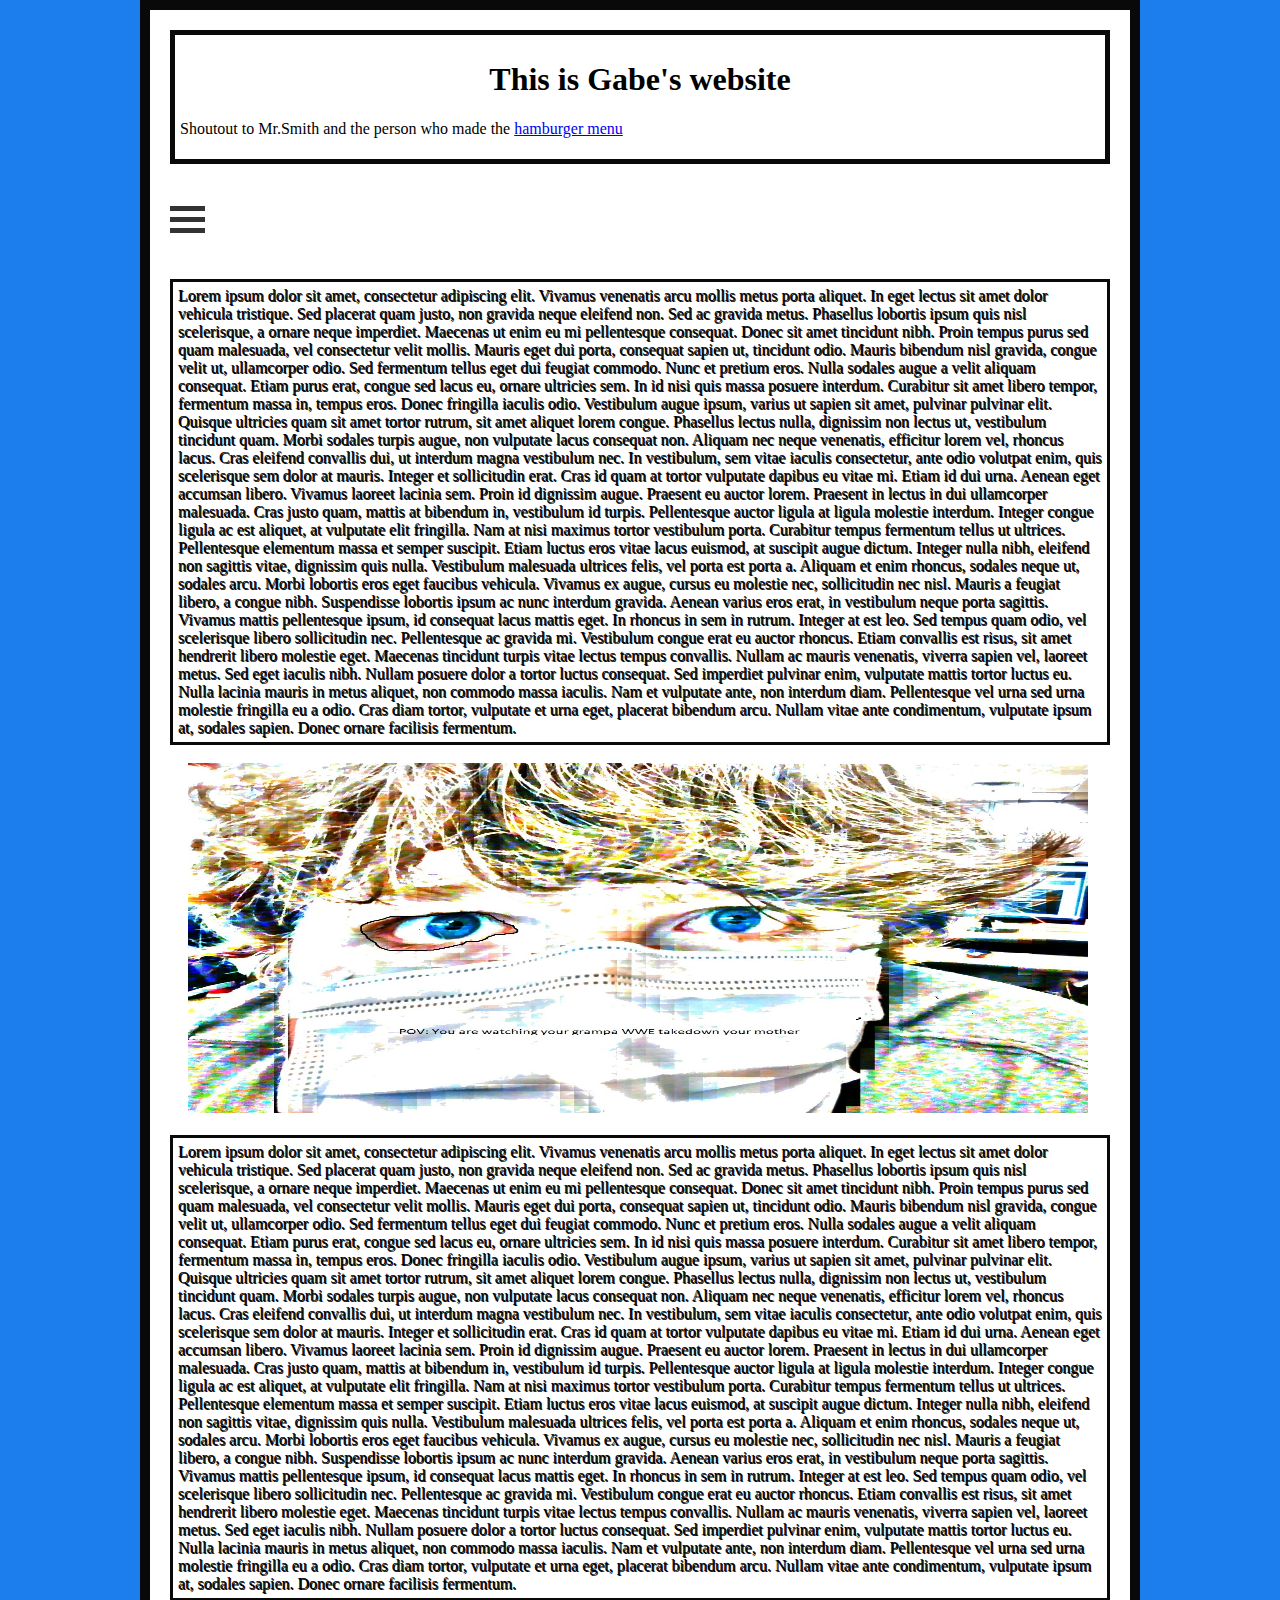
<file: index.html>
<!DOCTYPE html>
<html lang="en" dir="ltr">

<head>
  <meta charset="utf-8">
  <meta name="viewport" content="width=device-width, initial-scale=1">
  <title>Gabriel P.'s website</title>
  <script src="functions.js" charset="utf-8"></script>
  <link rel="stylesheet" href="css/style.css">
</head>

<body>
  <div id="content">
    <div id="headerBox">
      <h1>This is Gabe's website</h1>
      <p>Shoutout to Mr.Smith and the person who made the <a href="https://www.w3schools.com/howto/howto_css_menu_icon.asp">hamburger menu</a></p>
    </div>
    <div class="space">

    </div>
    <div id="hamburger" class="container" onclick="openNav()">
      <div class="bar1"></div>
      <div class="bar2"></div>
      <div class="bar3"></div>
    </div>
    <div id="linkMenu">
    <div class="linkBox">
      <a href="index.html">Home</a>
    </div>
    <div class="space">

    </div>
    <div class="linkBox">
      <a href="about.html">About</a>
    </div>
    <div class="space">
    </div>
    <div class="linkBox">
      <a href="www/index.html">Game</a>
    </div>
  </div>
  <div class="space">

  </div>
  <div class="blogBox">
    Lorem ipsum dolor sit amet, consectetur adipiscing elit. Vivamus venenatis arcu mollis metus porta aliquet. In eget lectus sit amet dolor vehicula tristique. Sed placerat quam justo, non gravida neque eleifend non. Sed ac gravida metus.
    Phasellus lobortis ipsum quis nisl scelerisque, a ornare neque imperdiet. Maecenas ut enim eu mi pellentesque consequat. Donec sit amet tincidunt nibh. Proin tempus purus sed quam malesuada, vel consectetur velit mollis. Mauris eget dui porta,
    consequat sapien ut, tincidunt odio. Mauris bibendum nisl gravida, congue velit ut, ullamcorper odio. Sed fermentum tellus eget dui feugiat commodo. Nunc et pretium eros. Nulla sodales augue a velit aliquam consequat. Etiam purus erat, congue
    sed lacus eu, ornare ultricies sem. In id nisi quis massa posuere interdum. Curabitur sit amet libero tempor, fermentum massa in, tempus eros.

    Donec fringilla iaculis odio. Vestibulum augue ipsum, varius ut sapien sit amet, pulvinar pulvinar elit. Quisque ultricies quam sit amet tortor rutrum, sit amet aliquet lorem congue. Phasellus lectus nulla, dignissim non lectus ut, vestibulum
    tincidunt quam. Morbi sodales turpis augue, non vulputate lacus consequat non. Aliquam nec neque venenatis, efficitur lorem vel, rhoncus lacus. Cras eleifend convallis dui, ut interdum magna vestibulum nec. In vestibulum, sem vitae iaculis
    consectetur, ante odio volutpat enim, quis scelerisque sem dolor at mauris. Integer et sollicitudin erat. Cras id quam at tortor vulputate dapibus eu vitae mi. Etiam id dui urna. Aenean eget accumsan libero.

    Vivamus laoreet lacinia sem. Proin id dignissim augue. Praesent eu auctor lorem. Praesent in lectus in dui ullamcorper malesuada. Cras justo quam, mattis at bibendum in, vestibulum id turpis. Pellentesque auctor ligula at ligula molestie
    interdum. Integer congue ligula ac est aliquet, at vulputate elit fringilla. Nam at nisi maximus tortor vestibulum porta. Curabitur tempus fermentum tellus ut ultrices. Pellentesque elementum massa et semper suscipit. Etiam luctus eros vitae
    lacus euismod, at suscipit augue dictum. Integer nulla nibh, eleifend non sagittis vitae, dignissim quis nulla. Vestibulum malesuada ultrices felis, vel porta est porta a. Aliquam et enim rhoncus, sodales neque ut, sodales arcu.

    Morbi lobortis eros eget faucibus vehicula. Vivamus ex augue, cursus eu molestie nec, sollicitudin nec nisl. Mauris a feugiat libero, a congue nibh. Suspendisse lobortis ipsum ac nunc interdum gravida. Aenean varius eros erat, in vestibulum
    neque porta sagittis. Vivamus mattis pellentesque ipsum, id consequat lacus mattis eget. In rhoncus in sem in rutrum. Integer at est leo.

    Sed tempus quam odio, vel scelerisque libero sollicitudin nec. Pellentesque ac gravida mi. Vestibulum congue erat eu auctor rhoncus. Etiam convallis est risus, sit amet hendrerit libero molestie eget. Maecenas tincidunt turpis vitae lectus
    tempus convallis. Nullam ac mauris venenatis, viverra sapien vel, laoreet metus. Sed eget iaculis nibh. Nullam posuere dolor a tortor luctus consequat. Sed imperdiet pulvinar enim, vulputate mattis tortor luctus eu. Nulla lacinia mauris in
    metus aliquet, non commodo massa iaculis. Nam et vulputate ante, non interdum diam. Pellentesque vel urna sed urna molestie fringilla eu a odio. Cras diam tortor, vulputate et urna eget, placerat bibendum arcu. Nullam vitae ante condimentum,
    vulputate ipsum at, sodales sapien. Donec ornare facilisis fermentum.
  </div>
  <div class="space">
<img src="img\betterHangUpThatComputerCall.jpg" alt="">
  </div>
  <div class="blogBox">
    Lorem ipsum dolor sit amet, consectetur adipiscing elit. Vivamus venenatis arcu mollis metus porta aliquet. In eget lectus sit amet dolor vehicula tristique. Sed placerat quam justo, non gravida neque eleifend non. Sed ac gravida metus.
    Phasellus lobortis ipsum quis nisl scelerisque, a ornare neque imperdiet. Maecenas ut enim eu mi pellentesque consequat. Donec sit amet tincidunt nibh. Proin tempus purus sed quam malesuada, vel consectetur velit mollis. Mauris eget dui porta,
    consequat sapien ut, tincidunt odio. Mauris bibendum nisl gravida, congue velit ut, ullamcorper odio. Sed fermentum tellus eget dui feugiat commodo. Nunc et pretium eros. Nulla sodales augue a velit aliquam consequat. Etiam purus erat, congue
    sed lacus eu, ornare ultricies sem. In id nisi quis massa posuere interdum. Curabitur sit amet libero tempor, fermentum massa in, tempus eros.

    Donec fringilla iaculis odio. Vestibulum augue ipsum, varius ut sapien sit amet, pulvinar pulvinar elit. Quisque ultricies quam sit amet tortor rutrum, sit amet aliquet lorem congue. Phasellus lectus nulla, dignissim non lectus ut, vestibulum
    tincidunt quam. Morbi sodales turpis augue, non vulputate lacus consequat non. Aliquam nec neque venenatis, efficitur lorem vel, rhoncus lacus. Cras eleifend convallis dui, ut interdum magna vestibulum nec. In vestibulum, sem vitae iaculis
    consectetur, ante odio volutpat enim, quis scelerisque sem dolor at mauris. Integer et sollicitudin erat. Cras id quam at tortor vulputate dapibus eu vitae mi. Etiam id dui urna. Aenean eget accumsan libero.

    Vivamus laoreet lacinia sem. Proin id dignissim augue. Praesent eu auctor lorem. Praesent in lectus in dui ullamcorper malesuada. Cras justo quam, mattis at bibendum in, vestibulum id turpis. Pellentesque auctor ligula at ligula molestie
    interdum. Integer congue ligula ac est aliquet, at vulputate elit fringilla. Nam at nisi maximus tortor vestibulum porta. Curabitur tempus fermentum tellus ut ultrices. Pellentesque elementum massa et semper suscipit. Etiam luctus eros vitae
    lacus euismod, at suscipit augue dictum. Integer nulla nibh, eleifend non sagittis vitae, dignissim quis nulla. Vestibulum malesuada ultrices felis, vel porta est porta a. Aliquam et enim rhoncus, sodales neque ut, sodales arcu.

    Morbi lobortis eros eget faucibus vehicula. Vivamus ex augue, cursus eu molestie nec, sollicitudin nec nisl. Mauris a feugiat libero, a congue nibh. Suspendisse lobortis ipsum ac nunc interdum gravida. Aenean varius eros erat, in vestibulum
    neque porta sagittis. Vivamus mattis pellentesque ipsum, id consequat lacus mattis eget. In rhoncus in sem in rutrum. Integer at est leo.

    Sed tempus quam odio, vel scelerisque libero sollicitudin nec. Pellentesque ac gravida mi. Vestibulum congue erat eu auctor rhoncus. Etiam convallis est risus, sit amet hendrerit libero molestie eget. Maecenas tincidunt turpis vitae lectus
    tempus convallis. Nullam ac mauris venenatis, viverra sapien vel, laoreet metus. Sed eget iaculis nibh. Nullam posuere dolor a tortor luctus consequat. Sed imperdiet pulvinar enim, vulputate mattis tortor luctus eu. Nulla lacinia mauris in
    metus aliquet, non commodo massa iaculis. Nam et vulputate ante, non interdum diam. Pellentesque vel urna sed urna molestie fringilla eu a odio. Cras diam tortor, vulputate et urna eget, placerat bibendum arcu. Nullam vitae ante condimentum,
    vulputate ipsum at, sodales sapien. Donec ornare facilisis fermentum.
  </div>
  </div>
</body>

</html>
</file>
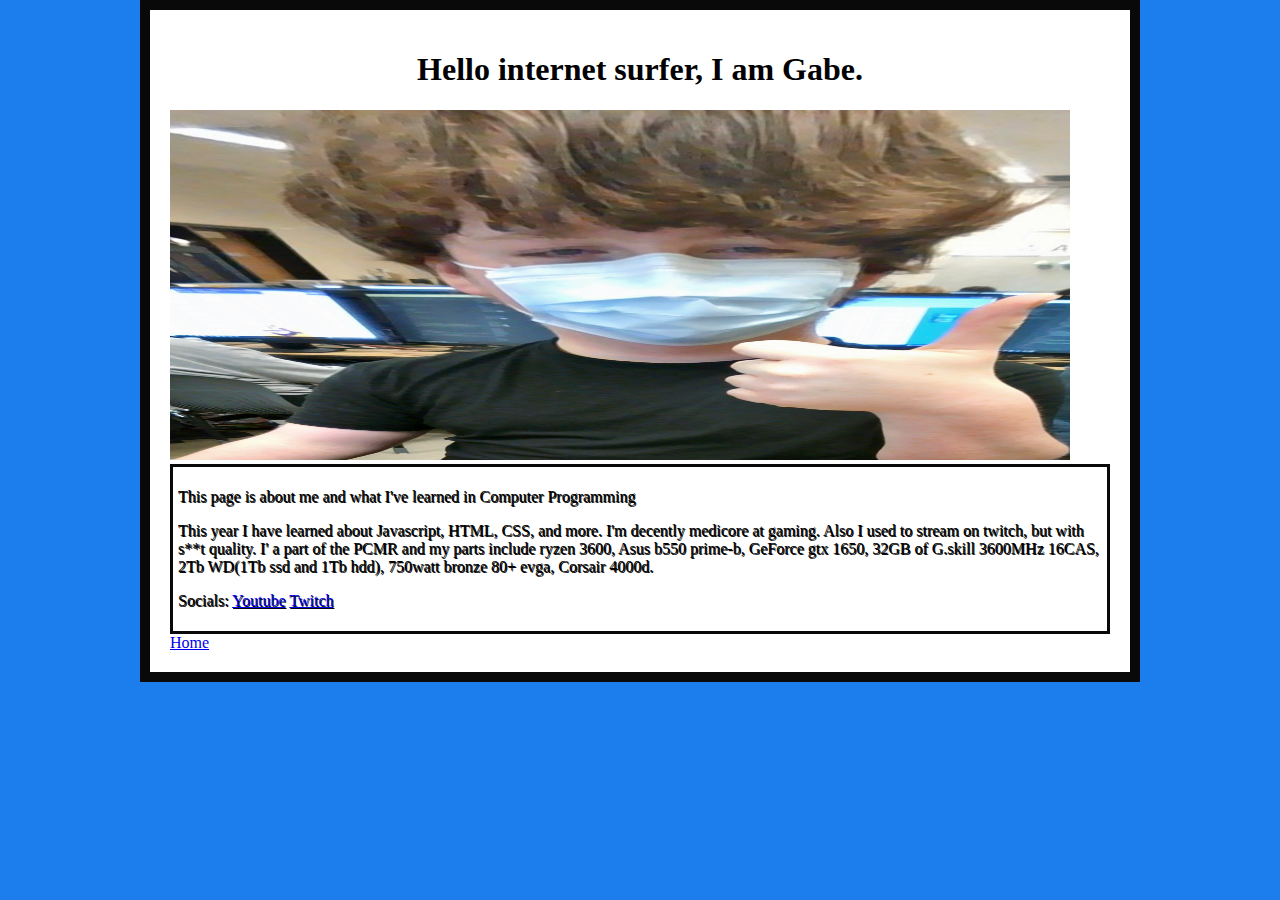
<file: about.html>
<!DOCTYPE html>
<html>

<head>
  <title>About</title>
  <link rel="stylesheet" href="css/style.css">
</head>

<body>
  <div id="content">
    <div class="headerBox">
      <h1>Hello internet surfer, I am Gabe.</h1>
      <img src="img\hotPic.jpg" alt="">
      <div class="blogBox"><p>This page is about me and what I've learned in Computer Programming</p>
        <p>This year I have learned about Javascript, HTML, CSS, and more.  I'm decently medicore at gaming.  Also I used to stream on twitch, but with s**t quality.  I' a part of the PCMR and my parts include
        ryzen 3600, Asus b550 prime-b, GeForce gtx 1650, 32GB of G.skill 3600MHz 16CAS, 2Tb WD(1Tb ssd and 1Tb hdd), 750watt bronze 80+ evga, Corsair 4000d.</p>
        <p>Socials: <a href="https://youtu.be/dQw4w9WgXcQ">Youtube</a> <a href="https://www.twitch.tv/poppyfreshhh">Twitch</a></p>
      </div>

      <div id="navBox">
        <div class="navButtons">
          <a href="index.html">Home</a>
        </div>
      </div>
    </div>
  </div>
</body>

</html>
</file>
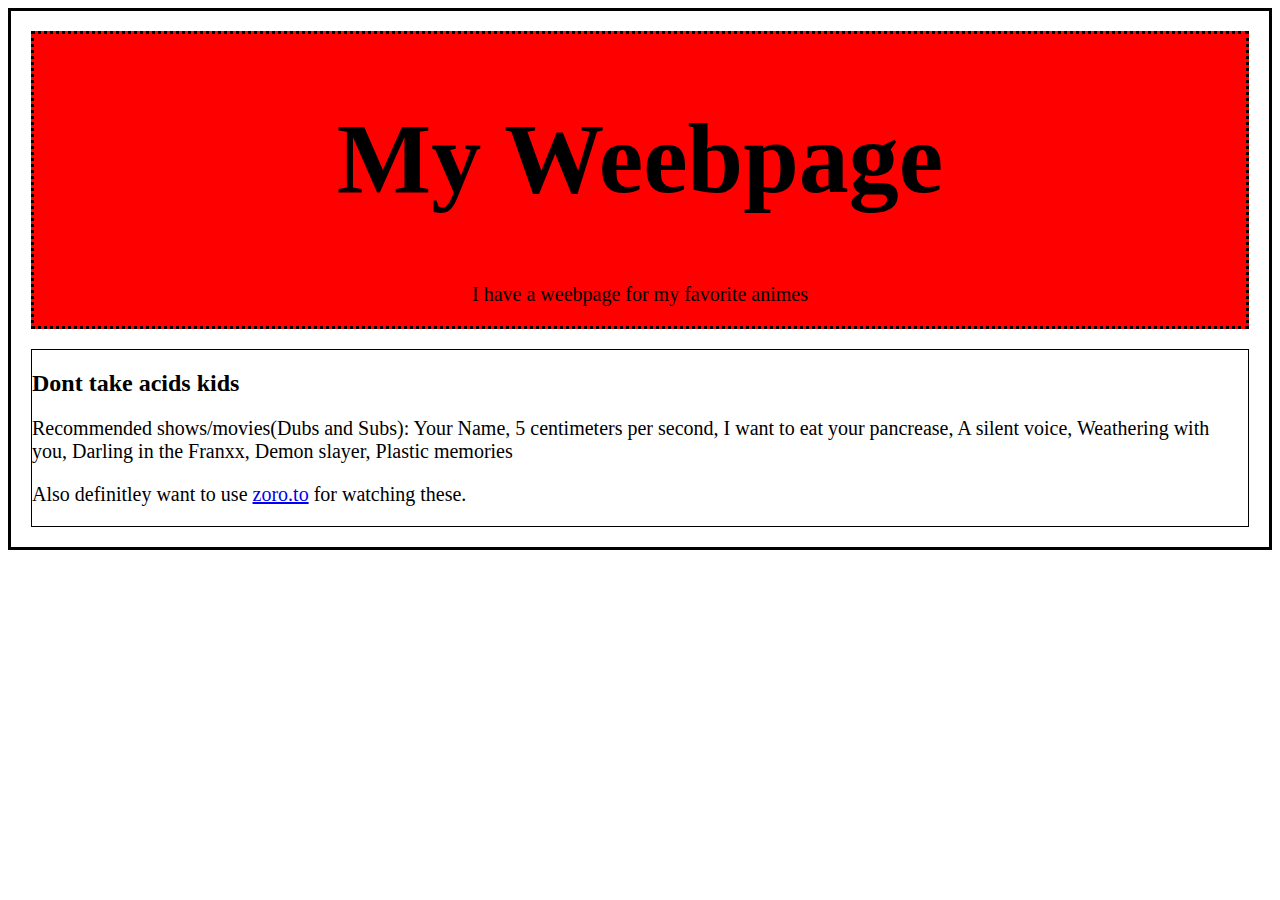
<file: challenge.html>
<!DOCTYPE html>
<html lang="en" dir="ltr">

<head>
  <meta charset="utf-8">
  <title>Mr.Smiths Weebpage</title>
  <style media="screen">
    #headerBox {
      color: black;
      text-align: center;
      font-size: 50px;
      border: dotted;
      border-color: black;
      background-color: black;
      margin: 20px;
    }

    div {
      background-color: white;
    }

    p {
      color: black;
      font-size: 20px;
    }

    .paraBox {
      border: 1px solid black;
      margin: 20px;
    }

    #content {
      border: 3px solid black;
    }
  </style>
</head>

<body>
  <div id="content">

    <div id="headerBox" style="background-color: red;">
      <h1>My Weebpage</h1>
      <p>I have a weebpage for my favorite animes</p>
    </div>
    <div class="paraBox">
      <h2> Dont take acids kids</h2>
      <p> Recommended shows/movies(Dubs and Subs): Your Name, 5 centimeters per second, I want to eat your pancrease, A silent voice, Weathering with you, Darling in the Franxx, Demon slayer, Plastic memories</p>
      <p> Also definitley want to use <a href="https://www.zoro.to">zoro.to</a> for watching these.</p>
    </div>

  </div>
</body>

</html>
</file>
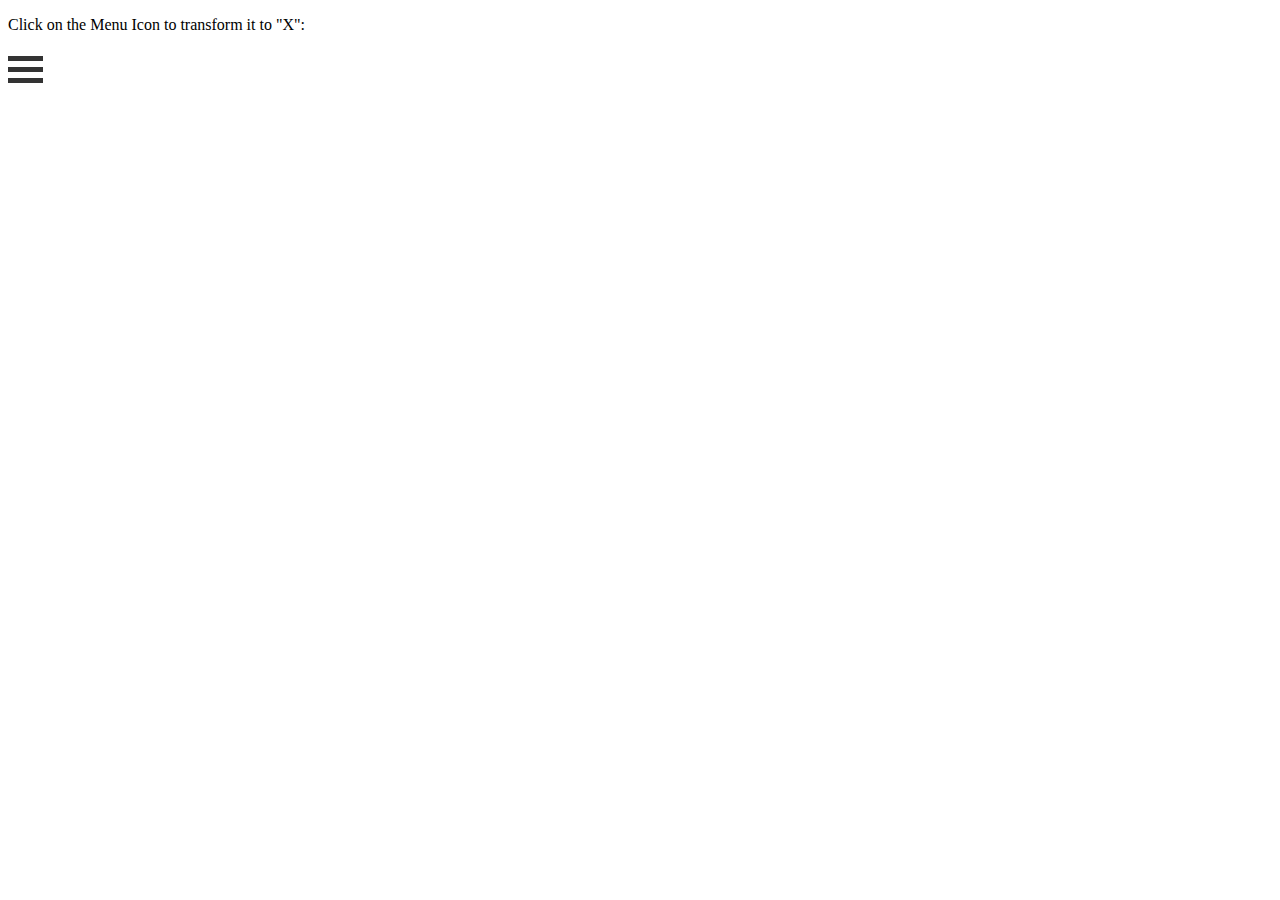
<file: test.html>
<!DOCTYPE html>
<html>
<head>
<meta name="viewport" content="width=device-width, initial-scale=1">
<style>
.container {
  display: inline-block;
  cursor: pointer;
}

.bar1, .bar2, .bar3 {
  width: 35px;
  height: 5px;
  background-color: #333;
  margin: 6px 0;
  transition: 0.4s;
}

.change .bar1 {
  -webkit-transform: rotate(-45deg) translate(-9px, 6px);
  transform: rotate(-45deg) translate(-9px, 6px);
}

.change .bar2 {opacity: 0;}

.change .bar3 {
  -webkit-transform: rotate(45deg) translate(-8px, -8px);
  transform: rotate(45deg) translate(-8px, -8px);
}
</style>
</head>
<body>

<p>Click on the Menu Icon to transform it to "X":</p>
<div class="container" onclick="myFunction(this)">
  <div class="bar1"></div>
  <div class="bar2"></div>
  <div class="bar3"></div>
</div>

<script>
function myFunction(x) {
  x.classList.toggle("change");
}
</script>

</body>
</html>
</file>
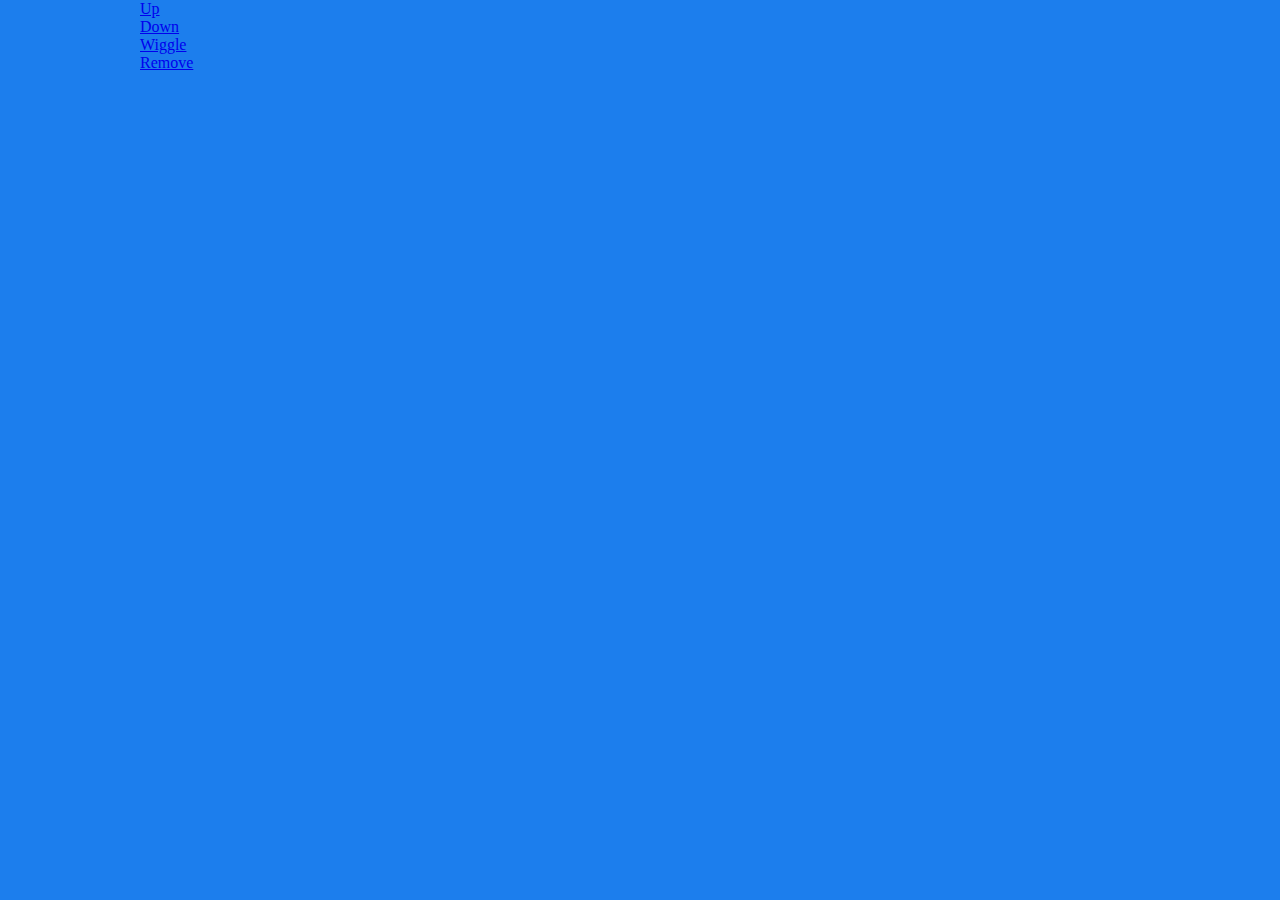
<file: tutd.html>
<!DOCTYPE html>
<html lang="en" dir="ltr">

<head>
  <meta charset="utf-8">
  <title>Position</title>
  <link rel="stylesheet" href="css/style.css">
</head>

<body>
  <a href="http://192.168.10.69:420/tutd?thumb=up">
    <div id="tup" class="thumbsBox ptop pleft">
      Up
    </div>
  </a>
  <a href="http://192.168.10.69:420/tutd?thumb=down">
    <div id="tdown" class="thumbsBox ptop pright">
      Down
    </div>
  </a>
  <a href="http://192.168.10.69:420/tutd?thumb=wiggle">
    <div id="twiggle" class="thumbsBox pbot pleft">
      Wiggle
    </div>
  </a>
  <a href="http://192.168.10.69:420/tutd?thumb=oops">
    <div id="tremove" class="thumbsBox pbot pright">
      Remove
    </div>
  </a>
</body>

</html>
</file>
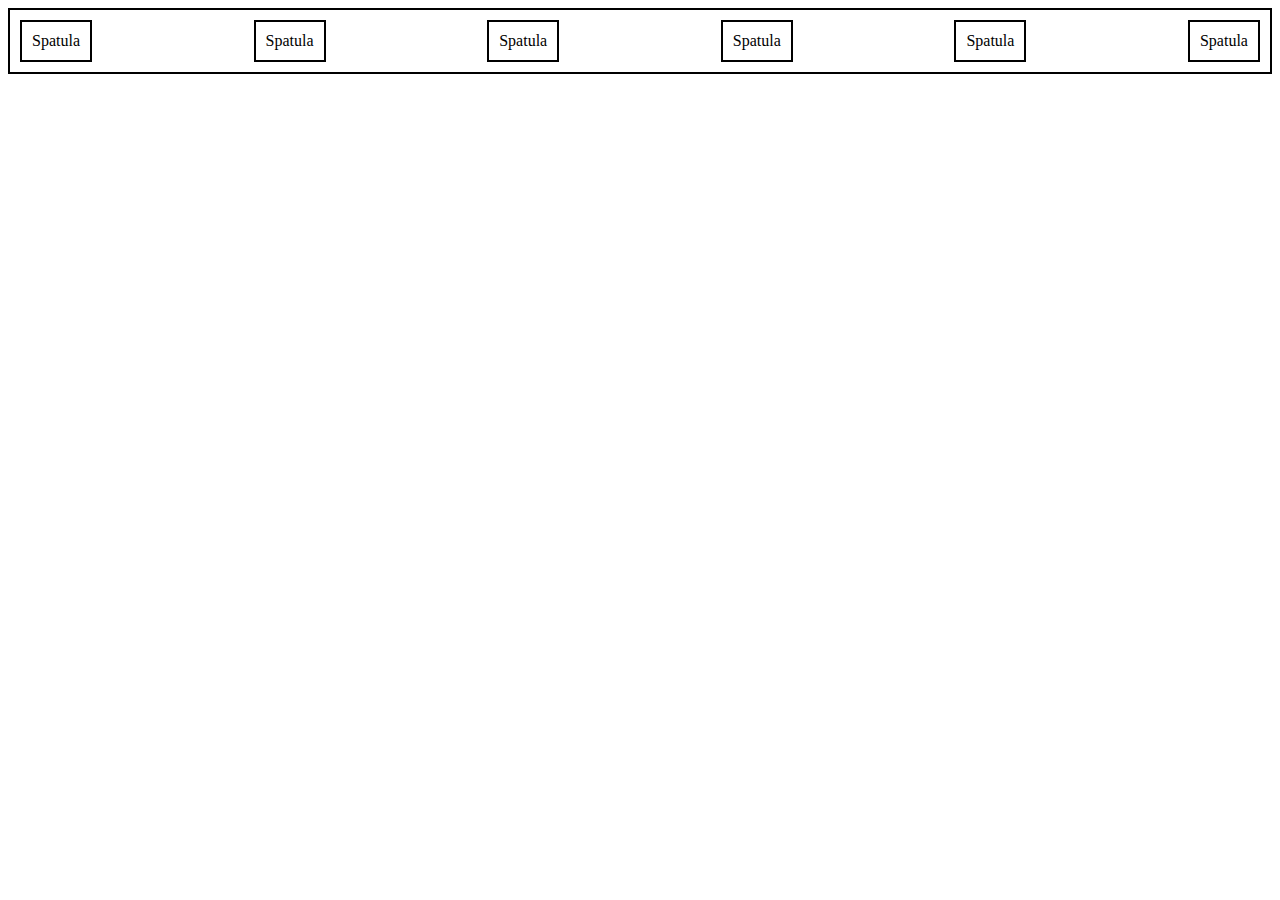
<file: other/display.html>
<!DOCTYPE html>
<html lang="en" dir="ltr">

<head>
  <meta charset="utf-8">
  <title>Display test</title>
  <style media="screen">
    div {
      border: 2px solid #000000;
      padding: 10px;
    }

    .parent {
      display: flex;
      justify-content: space-between;
      flex-wrap:
    }

    .child {
      Display: block;
    }
  </style>
</head>

<body>
  <div class="parent">
    <div class="child">
      Spatula
    </div>
    <div class="child">
      Spatula
    </div>
    <div class="child">
      Spatula
    </div>
    <div class="child">
      Spatula
    </div>
    <div class="child">
      Spatula
    </div>
    <div class="child">
      Spatula
    </div>
  </div>

</body>

</html>
</file>
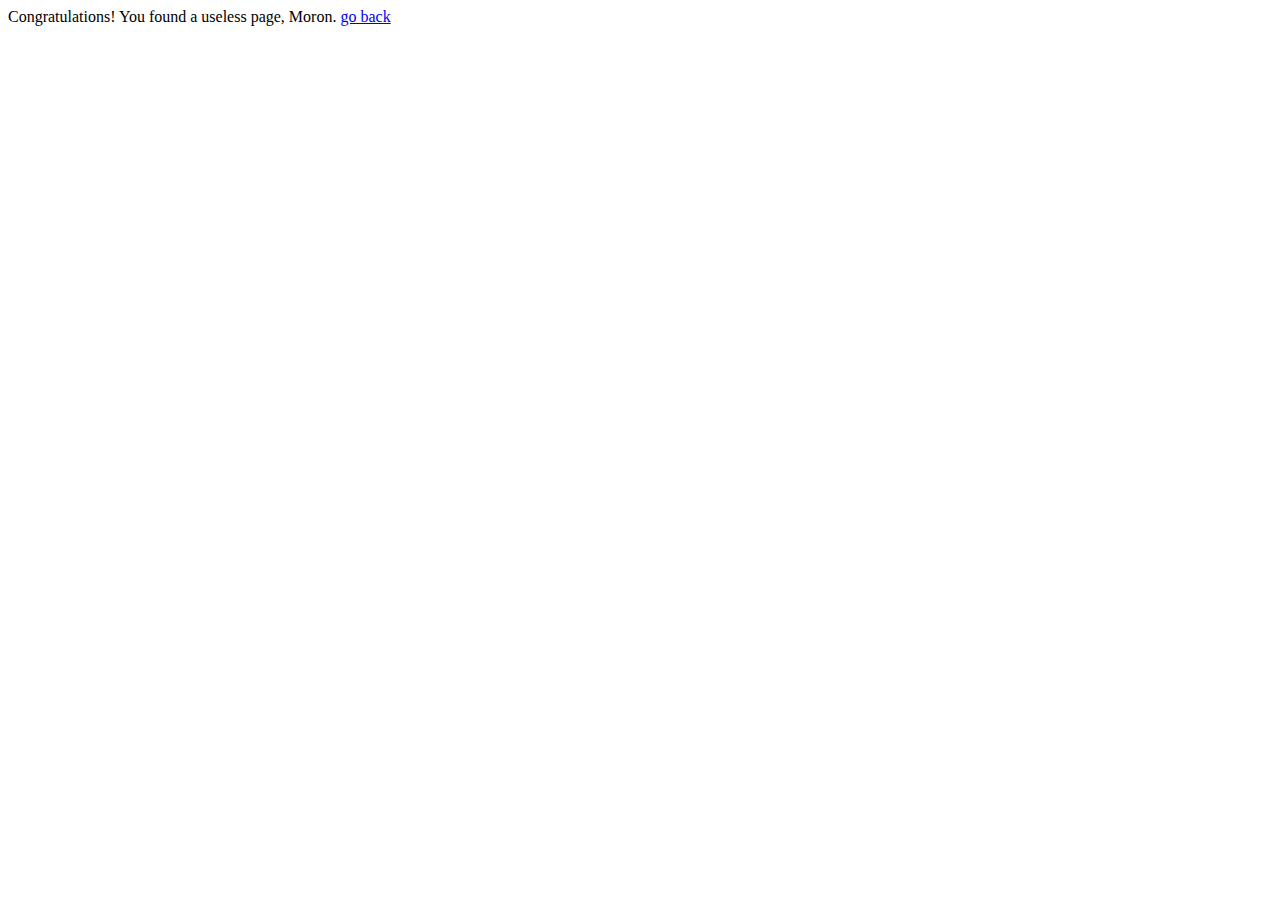
<file: other/hidden.html>
<!DOCTYPE html>
<html lang="en" dir="ltr">
  <head>
    <meta charset="utf-8">
    <title>Hidden Page</title>
  </head>
  <body>
    Congratulations! You found a useless page, Moron.
    <a  href="../index.html">go back</a>
  </body>
</html>
</file>
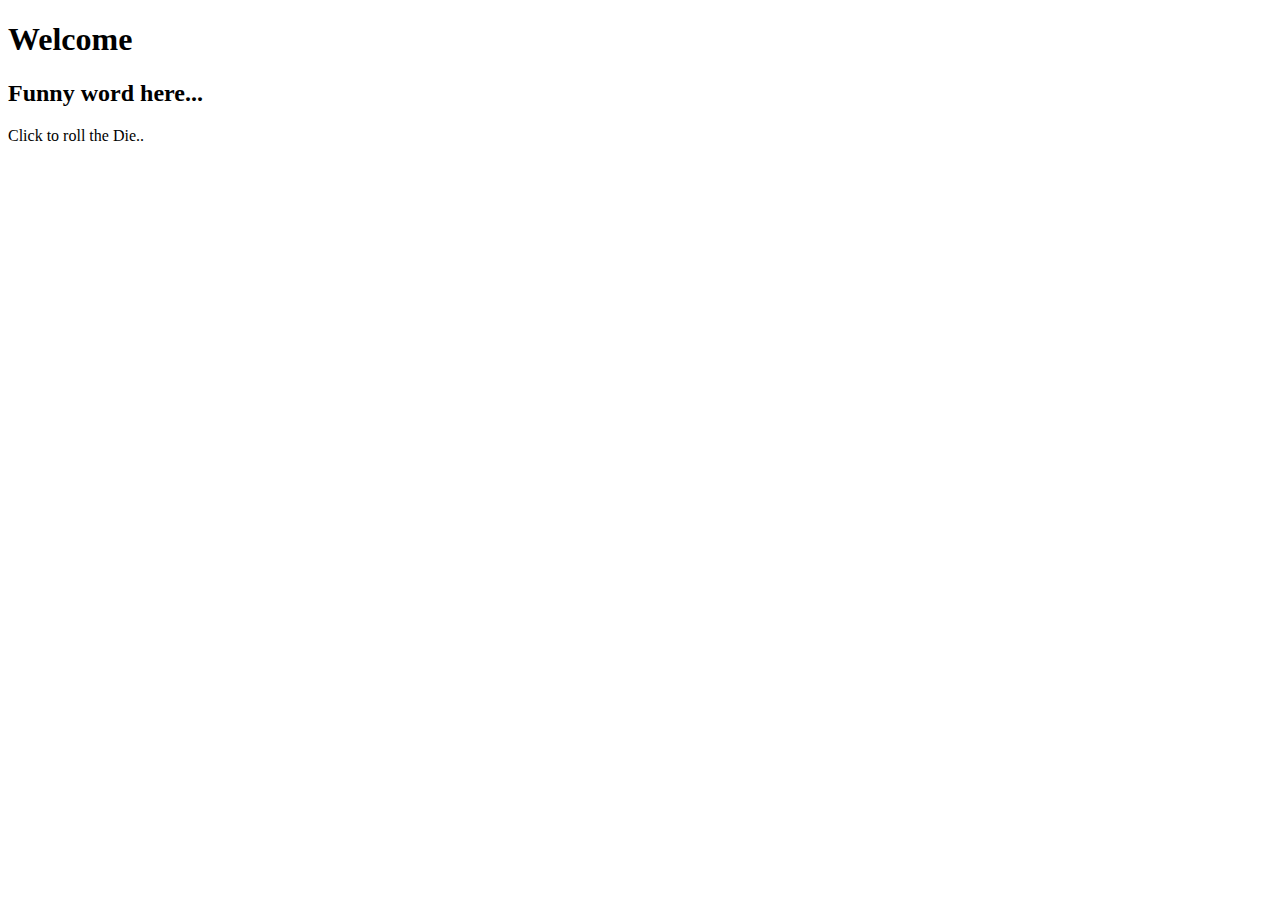
<file: other/javascript_practice1.html>
<!DOCTYPE html>
<html>

<head lang="en" dir="ltr">
  <meta charset="utf-8">
  <title>JS practice 1</title>
  <script type="text/javascript">
    /*this declares a variable*/
    var x = 3;
    /*This declares a function*/
    function generateFunny() {
      var funnyPhrases = ['HOG RIDA', 'IWMGSP', 'Thats cool and all, but we did not ask',
      'Sorry, my f**** to give went MIA like your father', 'Pablo', 'AUUGHHHHHHHHHH']
      var funnyWords = document.getElementById('funnyWords');
      funnyWords.innerHTML = funnyPhrases[rollDie() - 1];
    }
    //rollDie will give you a number between 1 and 6
    function rollDie() {
      var newNumber = Math.random()
      newNumber = newNumber * 6
      newNumber = Math.ceil(newNumber)
      return newNumber
    }
    //Puts a random number in the die dieBox
    function getDieRoll() {
      var dieBox = document.getElementById('dieBox')
      dieBox.innerHTML = rollDie();
    }
    //Test using lists
    var itemList = ["Diamond Sword", "Diamond Pickaxe", "Enchanted Golden Apple", "Magenta wool"];
    console.log(itemList[0]);
    console.log(itemList[1]);
    console.log(itemList[2]);
    console.log(itemList[3]);
 // The code above is zombie code, we can save it for later if we ever want to use it.
  </script>
</head>

<body>
  <h1>Welcome</h1>
  <h2 id="funnyWords" onclick="generateFunny()">Funny word here...</h2>
  <div id="dieBox" onclick="getDieRoll()">
    Click to roll the Die..
  </div>
</body>

</html>
</file>
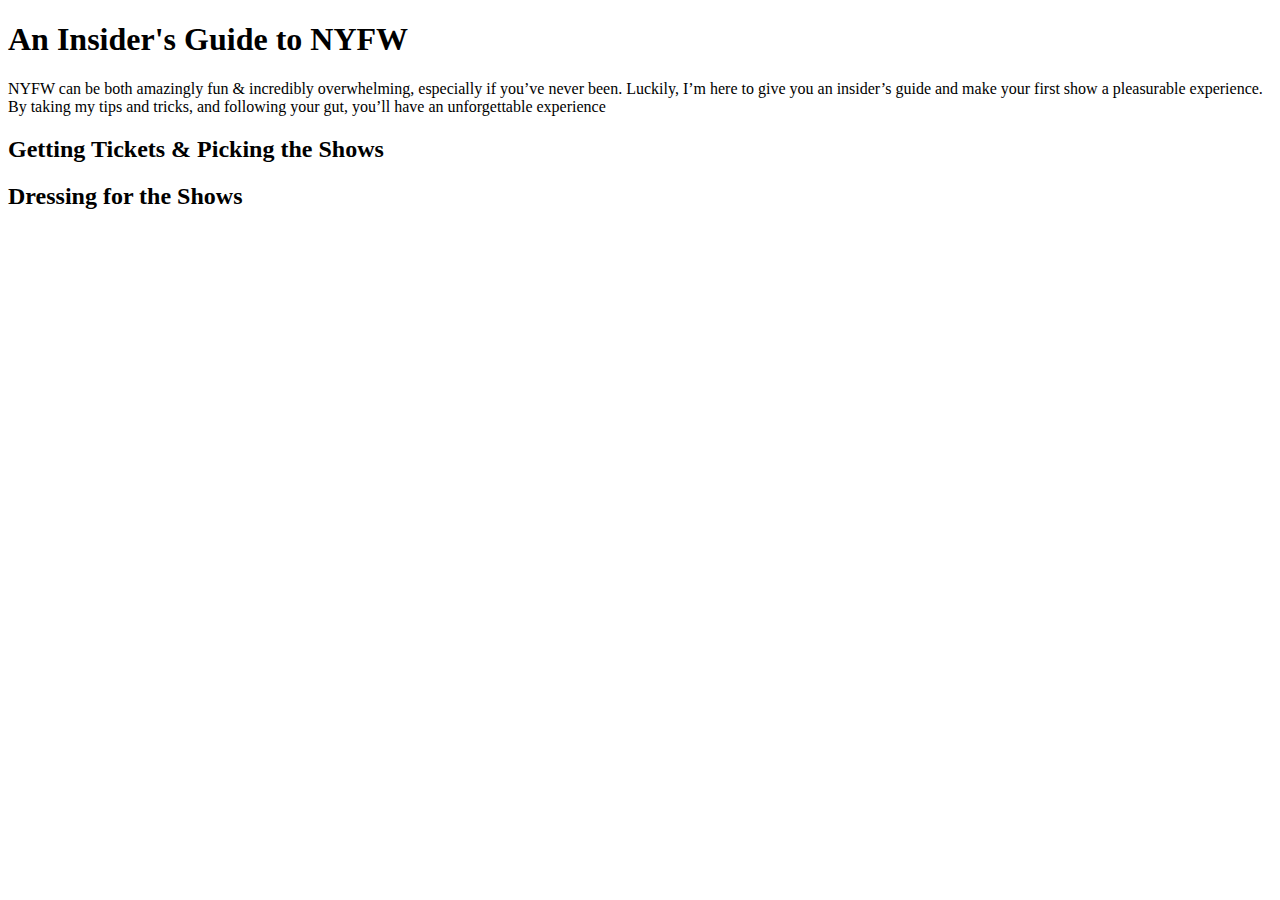
<file: other/position.html>
<!DOCTYPE html>
<html lang="en" dir="ltr">
  <head>
    <meta charset="utf-8">
    <title>Everyday with Isa</title>
  </head>
  <body>
    <h1>An Insider's Guide to NYFW</h1>
    <p>NYFW can be both amazingly fun & incredibly overwhelming, especially if you’ve never been. Luckily, I’m here to give you an insider’s guide and make your first show a pleasurable experience. By taking my tips and tricks, and following your gut, you’ll have an unforgettable experience</p>
    <h2>Getting Tickets & Picking the Shows</h2>
    <h2>Dressing for the Shows</h2>
  </body>
</html>
</file>
<file: css/style.css>
body {
  background: #1c7eed;
  width: 1000px;
  margin: auto;
  border-radius: auto
}

.space {
  border: 10px solid #ffffff;
  margin: 5px;
  padding: 3px;
}

.blogBox {
  border: 3px solid #0a0909;
  padding: 5px;
  text-shadow: 1px 1px #0a0909;
  background: #1c7eed;
  border-spacing: 10px;
  background: #ffffff
}

.linkBox {
  border: 3px solid #0a0909;
  padding: 5px;
  vertical-align: middle;
  text-align: center;
  background: #ffffff margin:auto;
  width: 10%;
}

#content {
  border: 10px solid #0a0909;
  padding: 20px;
  background: #ffffff
}

#headerBox {
  border: 5px solid #0a0909;
  padding: 5px;
  background: #ffffff
}

h1 {
  vertical-align: middle;
  text-align: center;
  background: #ffffff
}

p {
  font-size: 13px color: #000000
}

#linkMenu {
  border: 5px solid #0a0909;
  padding: 5px;
  background: #ffffff;
  display: none;
}

.container {
  display: inline-block;
  cursor: pointer;
}

.bar1, .bar2, .bar3 {
  width: 35px;
  height: 5px;
  background-color: #333;
  margin: 6px 0;
  transition: 0.4s;
}

.change .bar1 {
  -webkit-transform: rotate(-45deg) translate(-9px, 6px);
  transform: rotate(-45deg) translate(-9px, 6px);
}

.change .bar2 {opacity: 0;}

.change .bar3 {
  -webkit-transform: rotate(45deg) translate(-8px, -8px);
  transform: rotate(45deg) translate(-8px, -8px);
}
img{
  width: 900px;
  height: 350px;
}
</file>
